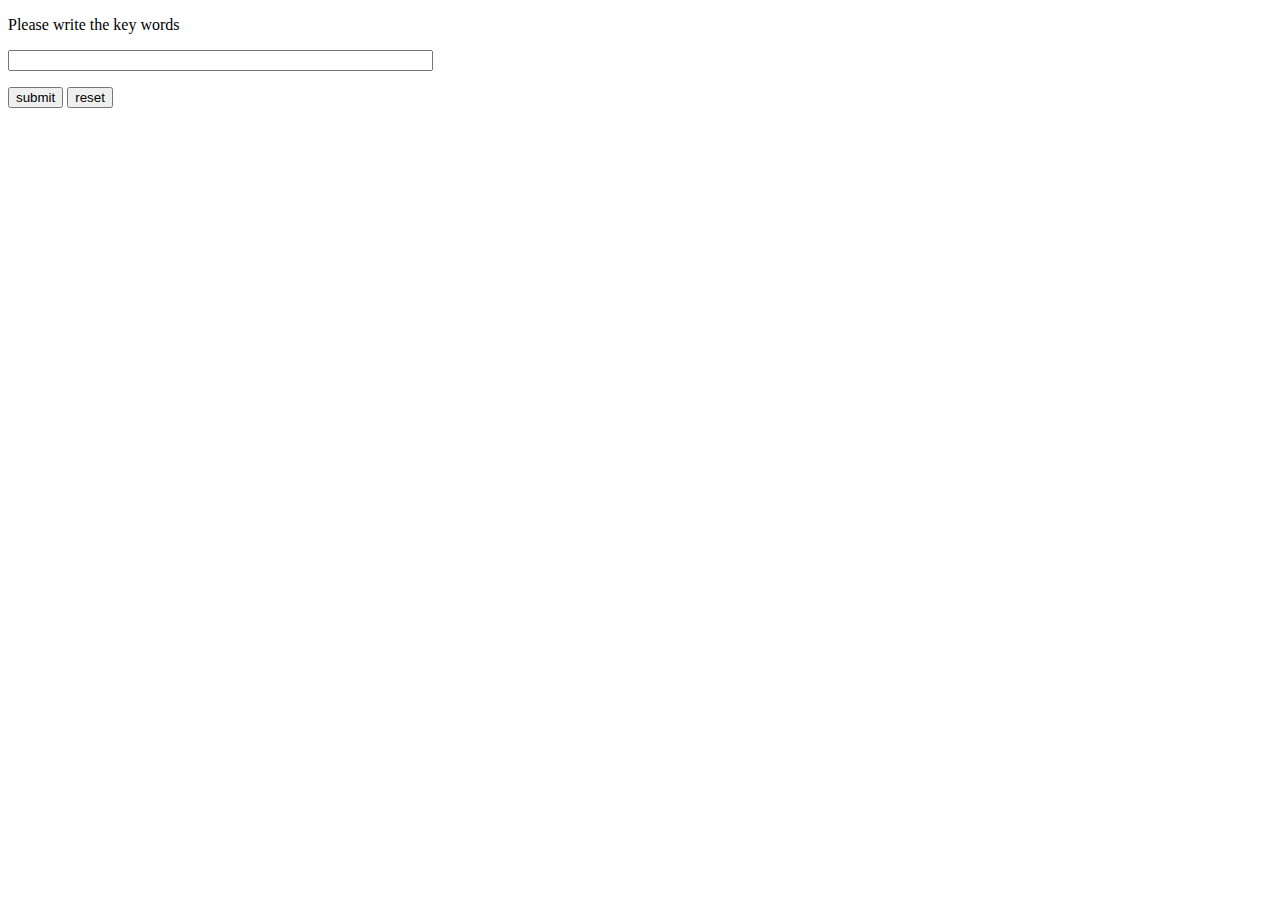
<file: serchWindow.html>
<!DOCTYPE html>
<html lang="en">
<head>
    <meta charset="UTF-8">
    <meta name="viewport" content="width=device-width, initial-scale=1.0">
    <meta http-equiv="X-UA-Compatible" content="ie=edge">
    <title>Serch window page</title>
</head>
<body>
      
        <div class="jumbotron jumbotron-extend">
        <form method="" action="">
                <p>Please write the key words</p>
                <p><input type="text" name="reserch" size="50"></p>
                
                <p>
                <input type="submit" value="submit">
                <input type="reset" value="reset">
                </p>
                </form>
        </div>   
                

    
</body>
</html>
</file>
